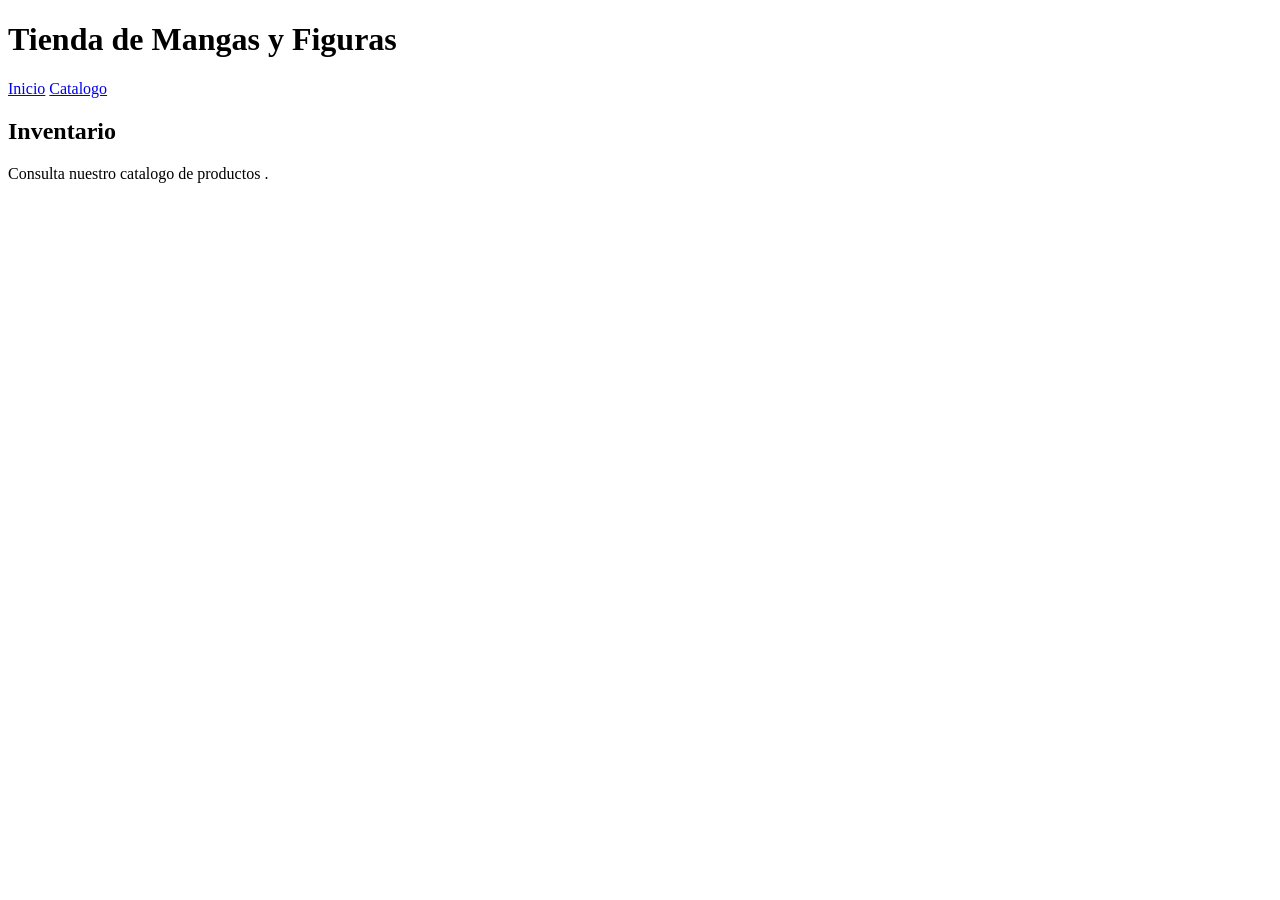
<file: proyecto/index.html>
<!DOCTYPE html>
<html lang="es">
<head>
<meta charset="UTF−8">
<title>Tienda de Mangas</title>
<meta name=" description " content="Menú␣de␣cafetería ">
</head>
<body>
<header>
<h1>Tienda de Mangas y Figuras</h1>
</header>
<nav>
<a href="index .html">Inicio</a>
<a href="menu.html">Catalogo</a>
</nav>
<main>
<section>
<h2>Inventario</h2>
<p>Consulta nuestro catalogo de productos .</p>
</section>
</main>
</body>
</html>
</file>
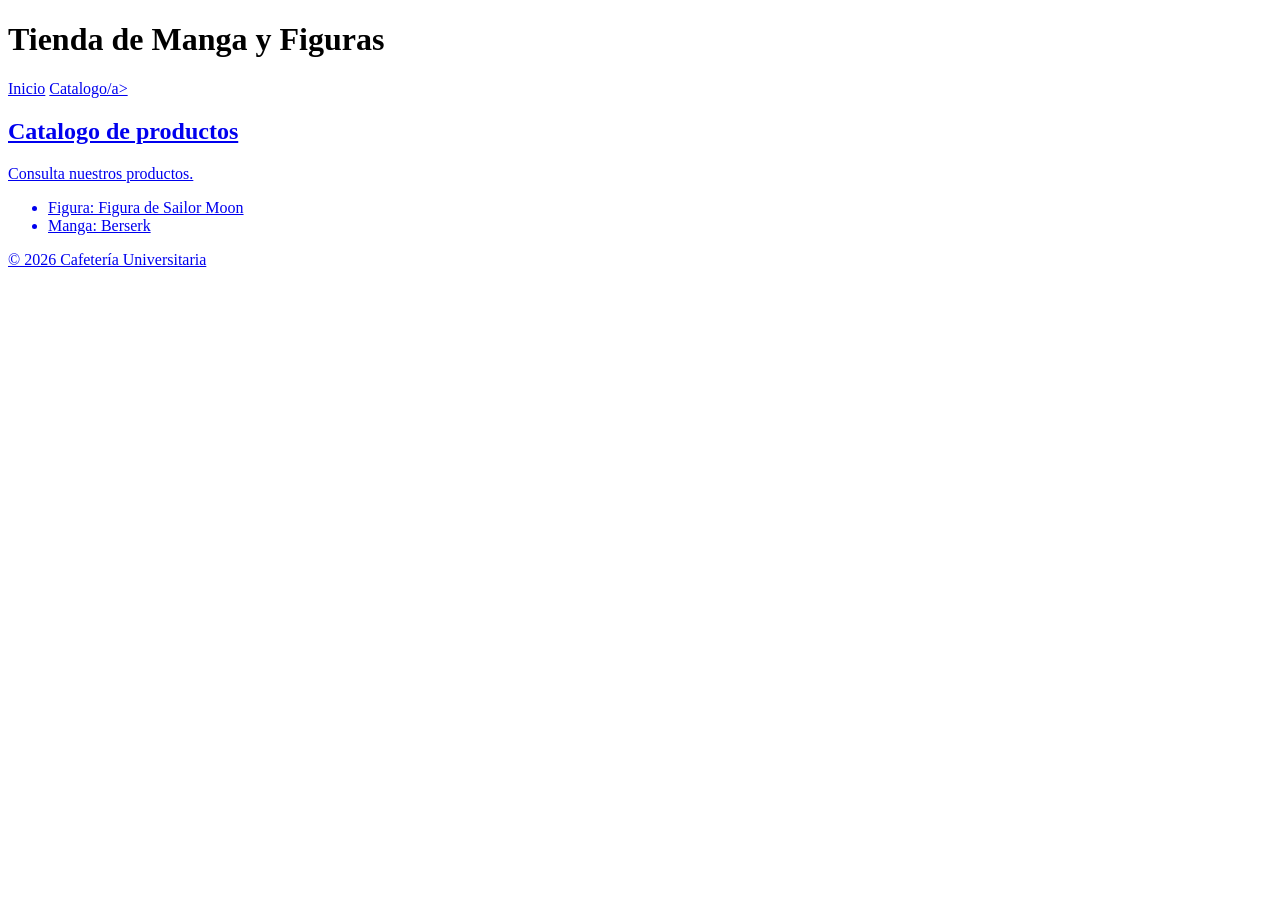
<file: proyecto/menu.html>
<!DOCTYPE html>
<html lang="es">
<head>
    <meta charset="UTF-8">
    <title>Tienda de mangas y Figuras - Catalogo</title>
    <meta name="description" content="Catalogo de la tienda">
</head>
<body>

    <header>
        <h1>Tienda de Manga y Figuras</h1>
    </header>

    <nav>
        <a href="index.html">Inicio</a>
        <a href="menu.html">Catalogo/a>
    </nav>

    <main>
        <section>
            <h2>Catalogo de productos</h2>
            <p>Consulta nuestros productos.</p>

            <ul>
                <li>Figura: Figura de Sailor Moon</li>
                <li>Manga: Berserk</li>
            </ul>
        </section>
    </main>

    <footer>
        <p>&copy; 2026 Cafetería Universitaria</p>
    </footer>

</body>
</html>
</file>
